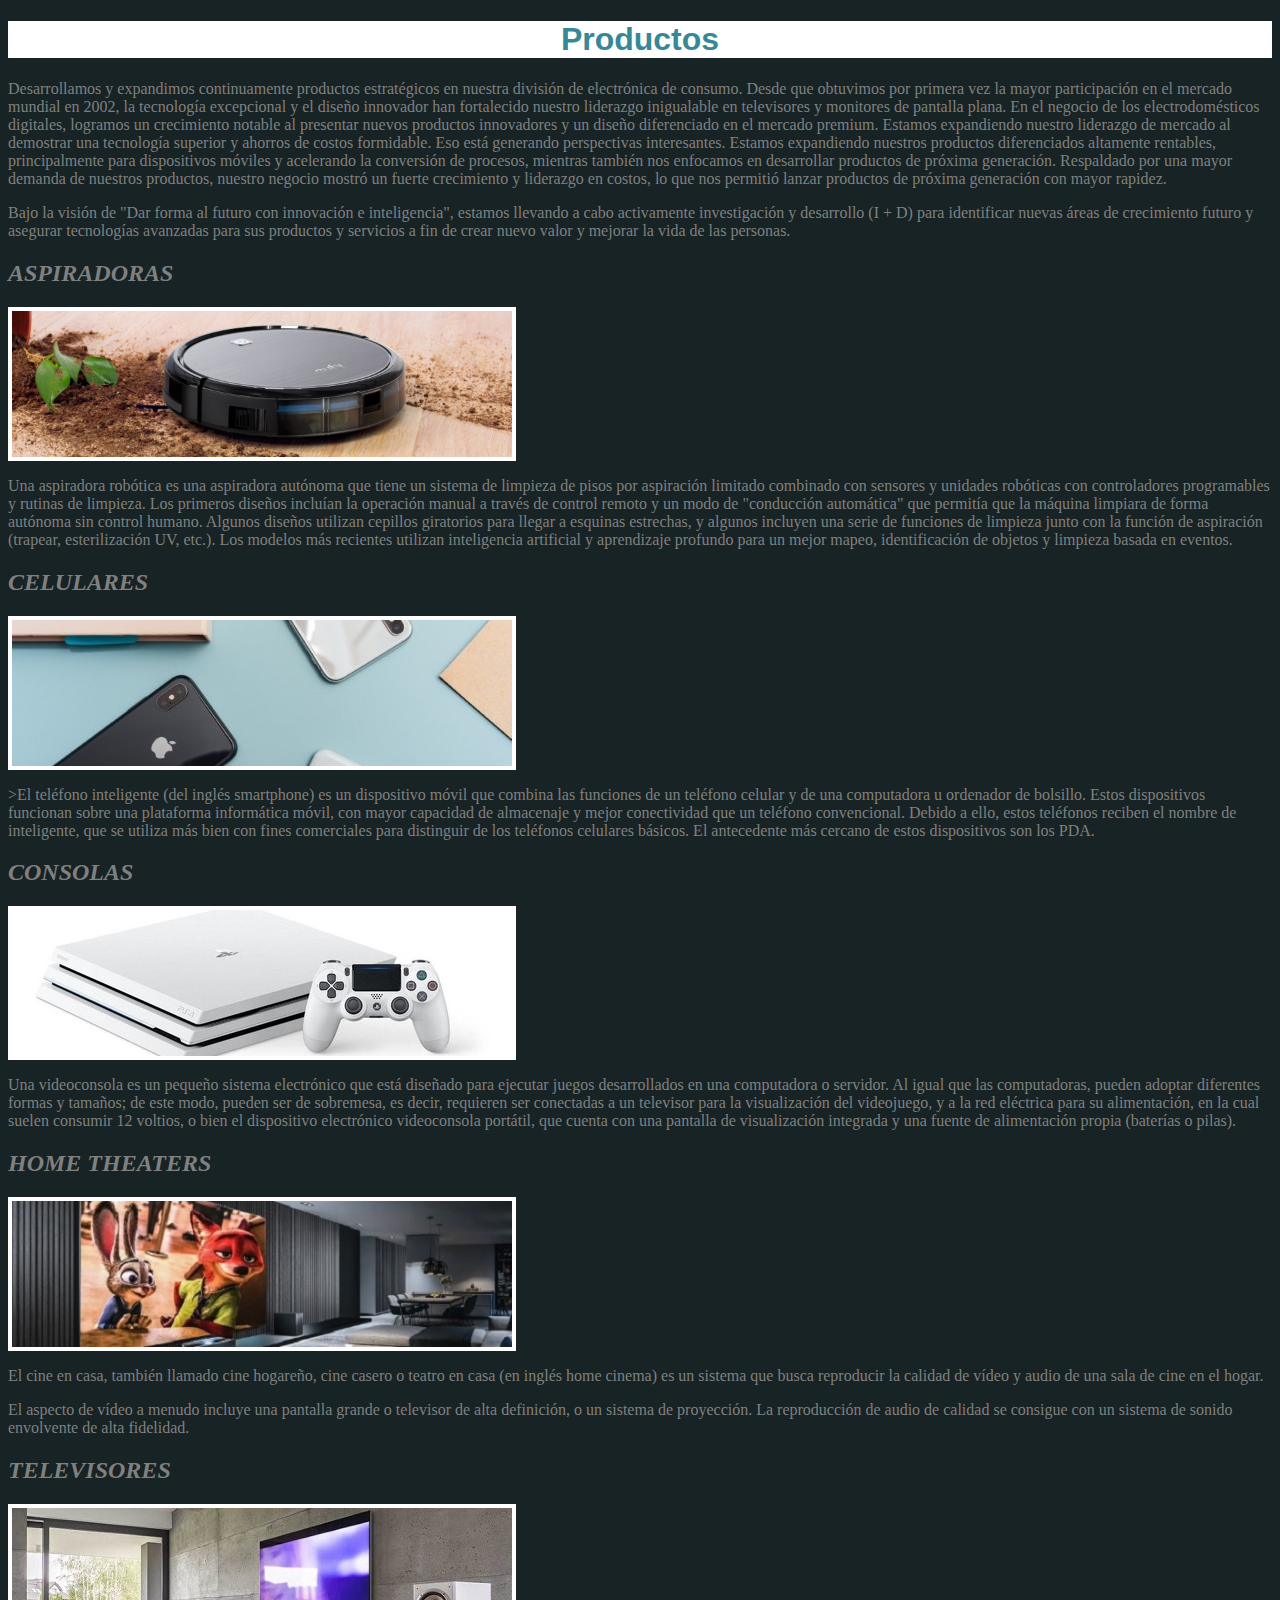
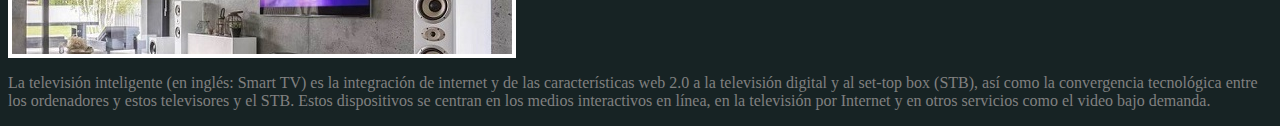
<file: index.html>
<!DOCTYPE html>
<html lang="en">
<head>
    <meta charset="UTF-8">
    <meta name="viewport" content="width=device-width, initial-scale=1.0">
    <title>Desafio nro 2</title>
    <link rel="stylesheet" href="index.css">
</head>
<body class="body">
    <div>
<header>
<h1> Productos </h1> <div>
    <p>Desarrollamos y expandimos continuamente productos estratégicos en nuestra división de electrónica de consumo. Desde que
    obtuvimos por primera vez la mayor participación en el mercado mundial en 2002, la tecnología excepcional y el diseño
    innovador han fortalecido nuestro liderazgo inigualable en televisores y monitores de pantalla plana. En el negocio de
    los electrodomésticos digitales, logramos un crecimiento notable al presentar nuevos productos innovadores y un diseño
    diferenciado en el mercado premium. Estamos expandiendo nuestro liderazgo de mercado al demostrar una tecnología superior
    y ahorros de costos formidable. Eso está generando perspectivas interesantes. Estamos expandiendo nuestros productos
    diferenciados altamente rentables, principalmente para dispositivos móviles y acelerando la conversión de procesos,
    mientras también nos enfocamos en desarrollar productos de próxima generación. Respaldado por una mayor demanda de
    nuestros productos, nuestro negocio mostró un fuerte crecimiento y liderazgo en costos, lo que nos permitió lanzar
    productos de próxima generación con mayor rapidez. </p>
    <p> Bajo la visión de "Dar forma al futuro con innovación e inteligencia", estamos llevando a cabo activamente investigación
        y desarrollo (I + D) para identificar nuevas áreas de crecimiento futuro y asegurar tecnologías avanzadas para sus
        productos y servicios a fin de crear nuevo valor y mejorar la vida de las personas.
    </p> </div>
</header>
<h2><i>ASPIRADORAS</i>  </h2>
<div class="image-container"> 
<img src="img/aspiradoras.png" alt="imagen de una aspiradora"> </div>
<div>
    <p>Una aspiradora robótica es una aspiradora autónoma que tiene un sistema de limpieza de pisos por aspiración limitado
        combinado con sensores y unidades robóticas con controladores programables y rutinas de limpieza. Los primeros diseños
        incluían la operación manual a través de control remoto y un modo de "conducción automática" que permitía que la máquina
        limpiara de forma autónoma sin control humano. Algunos diseños utilizan cepillos giratorios para llegar a esquinas
        estrechas, y algunos incluyen una serie de funciones de limpieza junto con la función de aspiración (trapear,
        esterilización UV, etc.). Los modelos más recientes utilizan inteligencia artificial y aprendizaje profundo para un
        mejor mapeo, identificación de objetos y limpieza basada en eventos.
         </p> </div>
         <h2><i>CELULARES</i>  </h2>
         <div class="image-container"> <img src="img/celulares.jpg" alt="imagen de celulares"> </div>
         <div>
            <p>>El teléfono inteligente (del inglés smartphone) es un dispositivo móvil que combina las funciones de un teléfono celular
            y de una computadora u ordenador de bolsillo. Estos dispositivos funcionan sobre una plataforma informática móvil, con
            mayor capacidad de almacenaje y mejor conectividad que un teléfono convencional. Debido a ello, estos teléfonos reciben
            el nombre de inteligente, que se utiliza más bien con fines comerciales para distinguir de los teléfonos celulares
            básicos. El antecedente más cercano de estos dispositivos son los PDA.</p> </div>
            <h2> <i>CONSOLAS</i> </h2>
            <div class="image-container"> <img src="img/consolas.jpg.jpg" alt="imagen de consola ps4"> </div> <div> <p> Una videoconsola es un pequeño sistema electrónico que está diseñado para ejecutar juegos desarrollados en una
computadora o servidor. Al igual que las computadoras, pueden adoptar diferentes formas y tamaños; de este modo, pueden
ser de sobremesa, es decir, requieren ser conectadas a un televisor para la visualización del videojuego, y a la red
eléctrica para su alimentación, en la cual suelen consumir 12 voltios, o bien el dispositivo electrónico videoconsola
portátil, que cuenta con una pantalla de visualización integrada y una fuente de alimentación propia (baterías o pilas).</p> </div>
<h2> <i>HOME THEATERS</i> </h2>
<div class="image-container"> 
    <img src="img/home-theaters.jpg" alt="imagen de un home theater" class="image"> </div> <div>
    <p> El cine en casa, también llamado cine hogareño, cine casero o teatro en casa (en inglés home cinema) es un sistema que
busca reproducir la calidad de vídeo y audio de una sala de cine en el hogar. </p>
<p> El aspecto de vídeo a menudo incluye una pantalla grande o televisor de alta definición, o un sistema de proyección.
    La reproducción de audio de calidad se consigue con un sistema de sonido envolvente de alta fidelidad. </p> </div>
    <h2> <i> TELEVISORES</i> </h2>
    <div class="image-container"> <img src="img/televisores.jpeg" alt="imagen de televisor"> </div>
    <div>
        <p> La televisión inteligente (en inglés: Smart TV) es la integración de internet y de las características web 2.0 a la televisión digital y al set-top box (STB), así como la convergencia tecnológica entre los ordenadores y estos televisores y el STB. Estos dispositivos se centran en los medios interactivos en línea, en la televisión por Internet y en otros servicios como el video bajo demanda. </p> </div>
    </div>
</body>
</html>
</file>
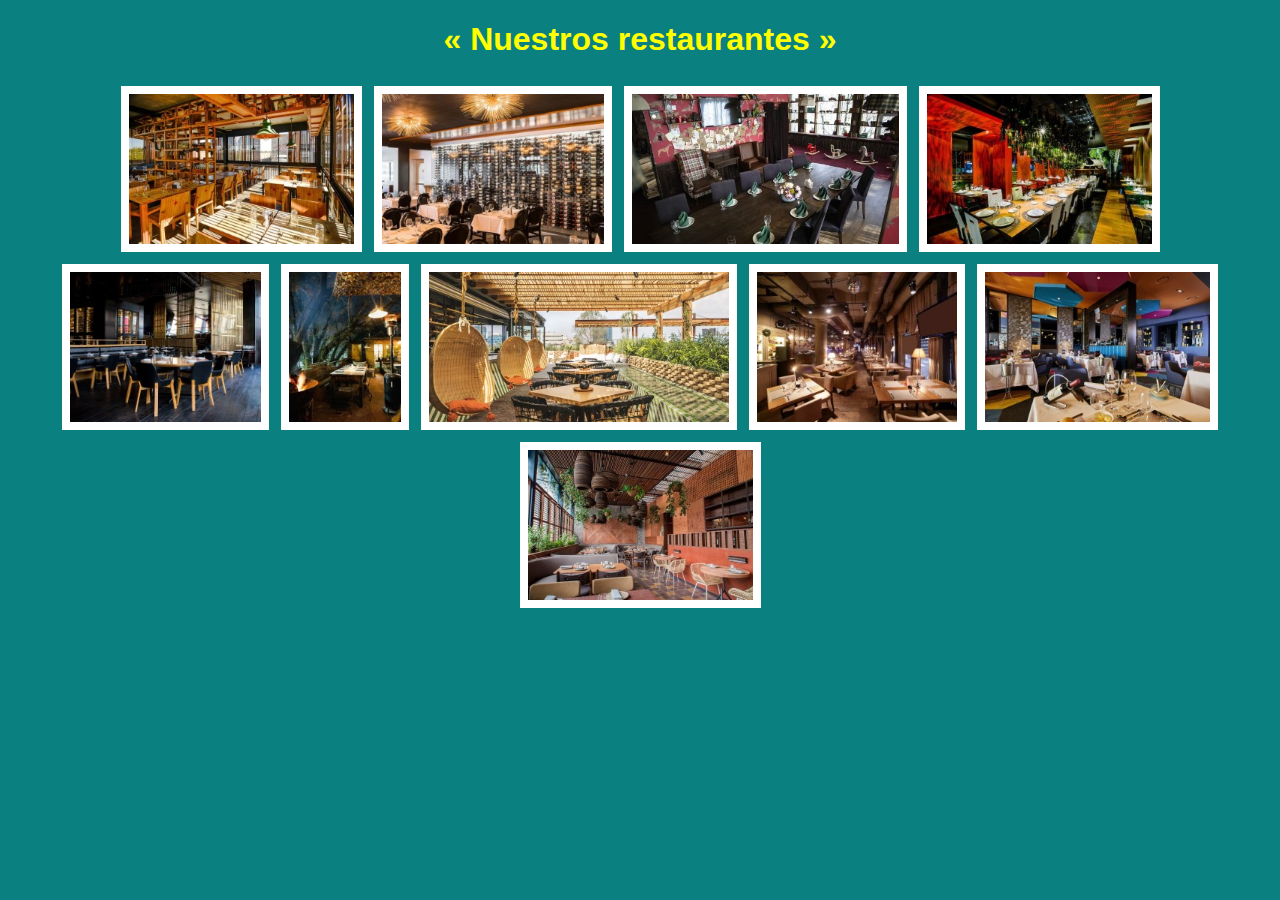
<file: DESAFIO2.1/index.html>
<!DOCTYPE html>
<html lang="en">
<head>
    <meta charset="UTF-8">
    <meta name="viewport" content="width=device-width, initial-scale=1.0">
    <title>DESAFIO 2.1</title>
    <link rel="stylesheet" href="index.css">
</head>
<body class="body">
    <div>
<header> <h1> « Nuestros restaurantes » </h1>  </header>
<section>
<div class="container-galery"> 
    <img src="img/barcelona.png" alt="imagen de restaurant en barcelona" class="galery-images">
 
    <img src="img/buenos-aires.jpg" alt="imagen de restaurant en buenos aires" class="galery-images"> 

    <img src="img/madrid.jpg" alt="imagen de restaurant en madrid" class="galery-images">

    <img src="img/miami.jpg" alt="imagen de restaurant en miami" class="galery-images">

    <img src="img/paris.jpg" alt="imagen de restaurant en paris" class="galery-images">

    <img src="img/pipa.jpg" alt="imagen de restaurant en pipa" class="galery-images"> 

    <img src="img/rio-de-janeiro.jpg" alt="imagen de restaurant en rio de janeiro" class="galery-images"> 

    <img src="img/roma.jpg" alt="imagen de restaurant en roma" class="galery-images"> 

    <img src="img/rosario.jpg" alt="imagen de restaurant en rosario" class="galery-images"> 

    <img src="img/tokio.jpg" alt="imagen de restaurant en tokio" class="galery-images"> 
</section>
</div>
</body>
</html>
</file>
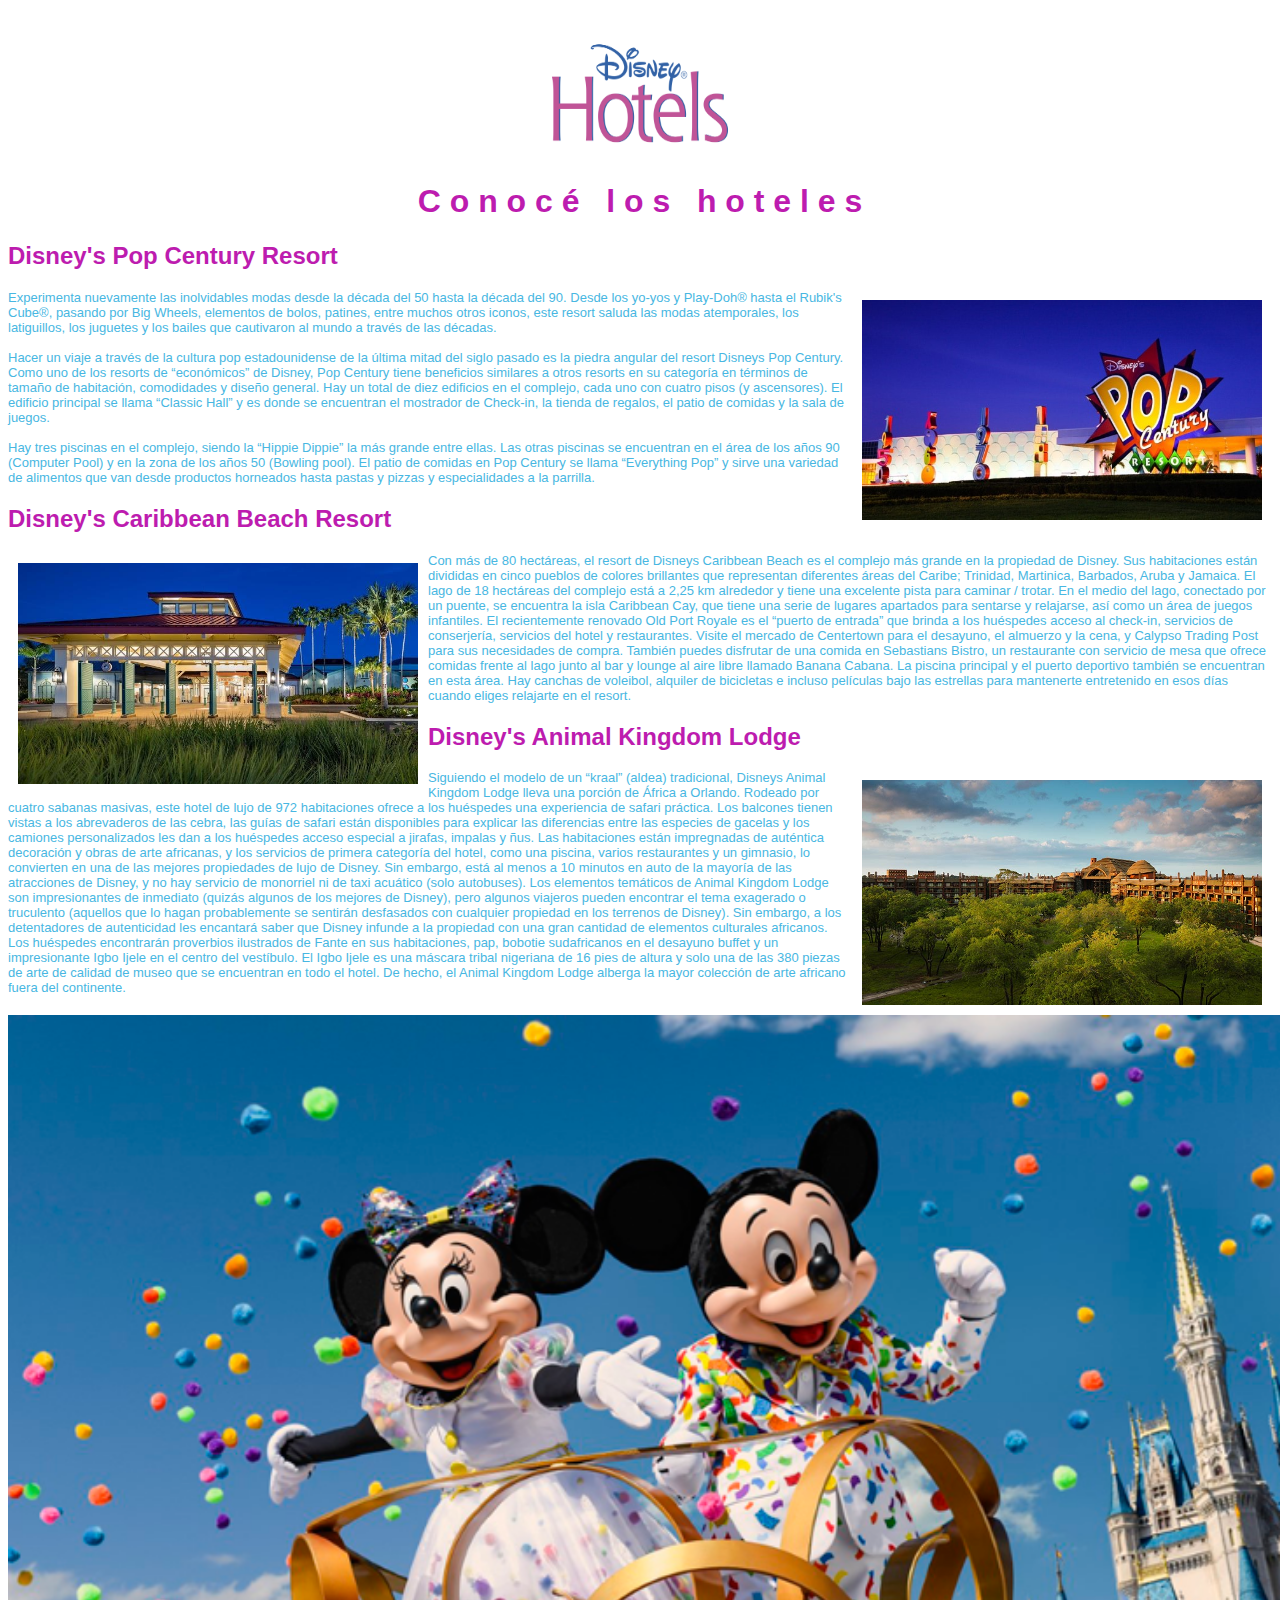
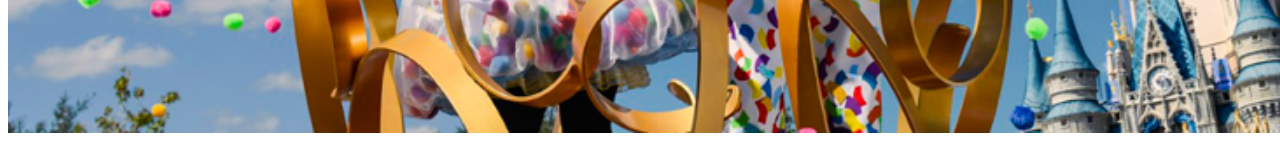
<file: DESAFIO2.2/index.html>
<!DOCTYPE html>
<html lang="en">
<head>
    <meta charset="UTF-8">
    <meta name="viewport" content="width=device-width, initial-scale=1.0">
    <title>DESAFIO 2.1</title>
    <link rel="stylesheet" href="style.css">
    </head>
    <body>
    <header>
<div class="container-galery">
    <center> 
        <img src="img/logo-disney-hotels.png" alt="logo de disney hotels" width="200px" height="150px">
      <div> <h1> C  o  n  o  c  é &nbsp; l  o  s &nbsp; h  o  t  e  l  e  s </h1> </header>  </div>
    </center>
<div>
    <h2> Disney's Pop Century Resort </h2> 

 <p text-align="left"> <img class="insight" src="img/hoteles/disneys-pop-century-resort.jpg" align="right" width="400px" alt="imagen del resort de noche"> <p> Experimenta nuevamente las inolvidables modas desde la década del 50 hasta la década del 90. Desde los yo-yos y
    Play-Doh® hasta el Rubik's Cube®, pasando por Big Wheels, elementos de bolos, patines, entre muchos otros iconos,
    este resort saluda las modas atemporales, los latiguillos, los juguetes y los bailes que cautivaron al mundo a
    través de las décadas. 
    <br> <br>
    Hacer un viaje a través de la cultura pop estadounidense de la última mitad del siglo pasado es la piedra angular del
    resort Disneys Pop Century. Como uno de los resorts de “económicos” de Disney, Pop Century tiene beneficios similares a
    otros resorts en su categoría en términos de tamaño de habitación, comodidades y diseño general. Hay un total de diez
    edificios en el complejo, cada uno con cuatro pisos (y ascensores). El edificio principal se llama “Classic Hall” y es
    donde se encuentran el mostrador de Check-in, la tienda de regalos, el patio de comidas y la sala de juegos.
    <br> <br>
    Hay tres piscinas en el complejo, siendo la “Hippie Dippie” la más grande entre ellas. Las otras piscinas se encuentran
    en el área de los años 90 (Computer Pool) y en la zona de los años 50 (Bowling pool). El patio de comidas en Pop
    Century se llama “Everything Pop” y sirve una variedad de alimentos que van desde productos horneados hasta pastas y
    pizzas y especialidades a la parrilla. </p> </p>
 </div>
 <div> 
<h2> Disney's Caribbean Beach Resort </h2>
<p text-align="left"> <img class="insight" src="img/hoteles/disneys-caribbean-beach-resort.jpg" alt="caribbean resort" align="left" width="400px">
 <p> Con más de 80 hectáreas, el resort de Disneys Caribbean Beach es el complejo más grande en la propiedad de Disney. Sus
habitaciones están divididas en cinco pueblos de colores brillantes que representan diferentes áreas del Caribe;
Trinidad, Martinica, Barbados, Aruba y Jamaica. El lago de 18 hectáreas del complejo está a 2,25 km alrededor y tiene una excelente pista para caminar / trotar. En el medio del lago, conectado por un puente, se encuentra la isla Caribbean Cay, que tiene una serie de lugares apartados para sentarse y relajarse, así como un área de juegos infantiles.

El recientemente renovado Old Port Royale es el “puerto de entrada” que brinda a los huéspedes acceso al check-in,
servicios de conserjería, servicios del hotel y restaurantes. Visite el mercado de Centertown para el desayuno, el
almuerzo y la cena, y Calypso Trading Post para sus necesidades de compra. También puedes disfrutar de una comida en
Sebastians Bistro, un restaurante con servicio de mesa que ofrece comidas frente al lago junto al bar y lounge al aire
libre llamado Banana Cabana. La piscina principal y el puerto deportivo también se encuentran en esta área. Hay canchas de voleibol, alquiler de bicicletas e incluso películas bajo las estrellas para mantenerte entretenido en esos días cuando eliges relajarte en el resort. </p>
</p> </div>
<div>
    <h2> Disney's Animal Kingdom Lodge </h2>

    <p text-align="left"> <img class="insight" src="img/hoteles/disneys-animal-kingdom-lodge.jpg" align="right" width="400px" alt="disney animal disneys-animal-kingdom-lodge">
        Siguiendo el modelo de un “kraal” (aldea) tradicional, Disneys Animal Kingdom Lodge lleva una porción de África a Orlando. Rodeado por cuatro sabanas masivas, este hotel de lujo de 972 habitaciones ofrece a los huéspedes una
        experiencia de safari práctica. Los balcones tienen vistas a los abrevaderos de las cebra, las guías de safari están
        disponibles para explicar las diferencias entre las especies de gacelas y los camiones personalizados les dan a los
        huéspedes acceso especial a jirafas, impalas y ñus.
        
        Las habitaciones están impregnadas de auténtica decoración y obras
        de arte africanas, y los servicios de primera categoría del hotel, como una piscina, varios restaurantes y un gimnasio,
        lo convierten en una de las mejores propiedades de lujo de Disney. Sin embargo, está al menos a 10 minutos en auto
        de la mayoría de las atracciones de Disney, y no hay servicio de monorriel ni de taxi acuático (solo autobuses).
        
        Los elementos temáticos de Animal Kingdom Lodge son impresionantes de inmediato (quizás algunos de los mejores de
        Disney), pero algunos viajeros pueden encontrar el tema exagerado o truculento (aquellos que lo hagan probablemente se
        sentirán desfasados con cualquier propiedad en los terrenos de Disney). Sin embargo, a los detentadores de autenticidad
        les encantará saber que Disney infunde a la propiedad con una gran cantidad de elementos culturales africanos. Los
        huéspedes encontrarán proverbios ilustrados de Fante en sus habitaciones, pap, bobotie sudafricanos en el desayuno
        buffet y un impresionante Igbo Ijele en el centro del vestíbulo. El Igbo Ijele es una máscara tribal nigeriana de 16
        pies de altura y solo una de las 380 piezas de arte de calidad de museo que se encuentran en todo el hotel. De hecho, el
        Animal Kingdom Lodge alberga la mayor colección de arte africano fuera del continente. <br> <br> <img src="img/mickey-minnie.png" alt="imagen de mickey y minnie" width="1400px">
         </p>
</div>

</div>
</body>
</html>
</file>
<file: index.css>
body { background-color: rgb(23, 35, 36);
}

h1 { background-color: white;
text-align: center;
color: #358996;
font-family: Impact, Haettenschweiler, 'Arial Narrow Bold', sans-serif
}

.image-container {
    border: 4px solid white;
height: 146px;
width: 500px;

}

.image { height:146px ;
    width: 500px;

}

h2 { color: gray }
h2 {  color: gray;}
h2 {  color: gray;}
h2 {   color: gray;}
h2 {   color: gray;}
p { color: gray;}

.italic {  font-style: italic;}
</file>
<file: DESAFIO2.1/index.css>
body { background-color:rgb(10, 128, 128) ;  }

    h1 { color: yellow;   
    font-family: 'Franklin Gothic Medium', 'Arial Narrow', Arial, sans-serif;
    text-align: center;
    }

    .container-galery {
        display: flex;
        flex-flow: wrap;
        justify-content: center;
    }

    .galery-images {
        height: 150px;
        border: 8px solid white;
        margin: 6px;
    
    }
</file>
<file: DESAFIO2.2/style.css>
p {  color: rgb(72, 183, 226); font-family:'Lucida Sans', 'Lucida Sans Regular', 'Lucida Grande', 'Lucida Sans Unicode', Geneva, Verdana, sans-serif ; font-size: 13px;  }

.insight {  padding: 10px 10px 10px 10px ;  }

h1, h2 { color: rgb(189, 28, 175); font-family:'Lucida Sans', 'Lucida Sans Regular', 'Lucida Grande', 'Lucida Sans Unicode', Geneva, Verdana, sans-serif ;  }
</file>
